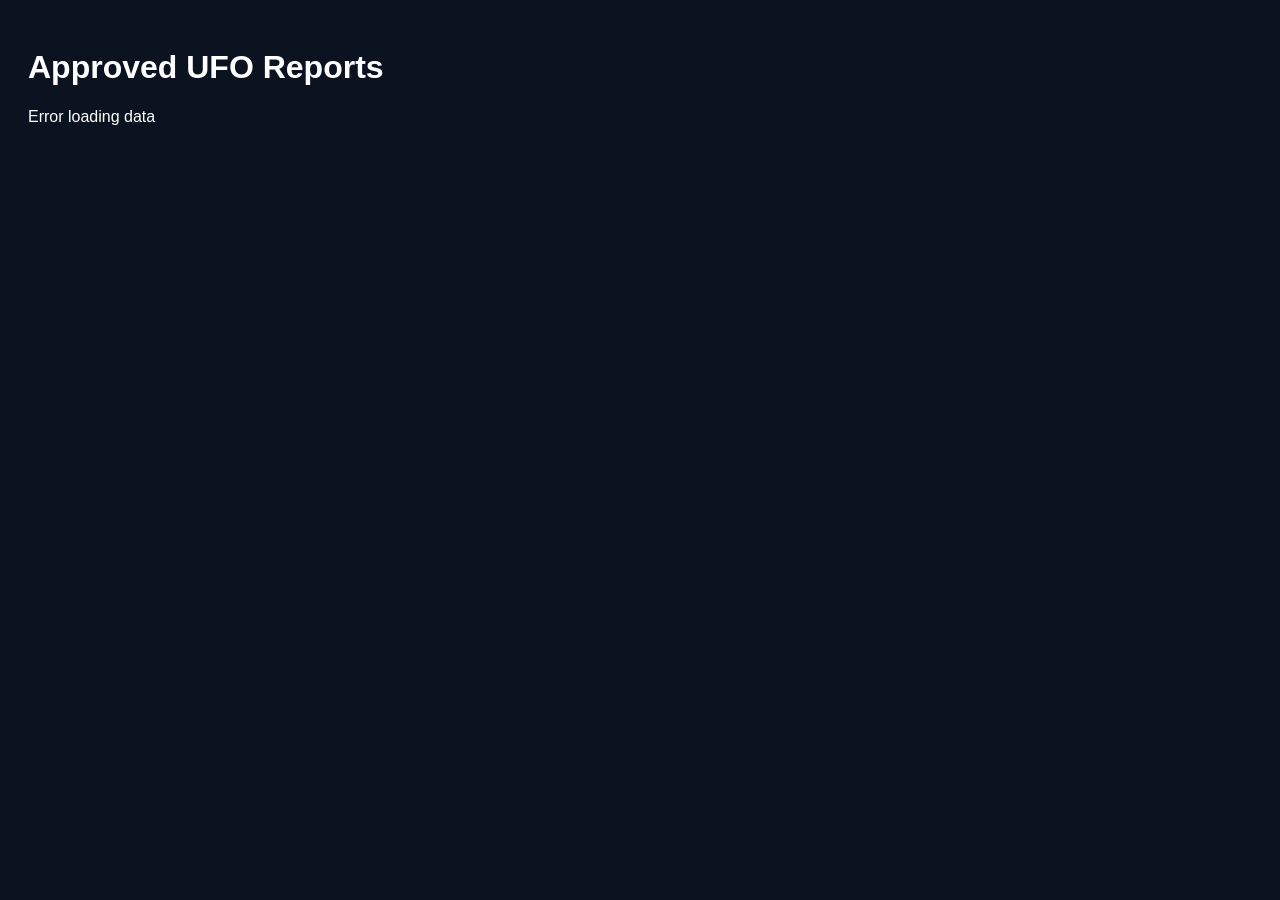
<file: index.html>
<!DOCTYPE html>
<html>
<head>
  <title>UFO Archive</title>
  <style>
    body {
      font-family: Arial;
      background: #0b1220;
      color: white;
      padding: 20px;
    }

    .case {
      background: #1e293b;
      padding: 15px;
      margin-bottom: 10px;
      border-radius: 8px;
    }
  </style>
</head>
<body>

<h1>Approved UFO Reports</h1>

<div id="archive-list">Loading...</div>

<script src="config.js"></script>
<script src="app.js"></script>

</body>
</html>
</file>
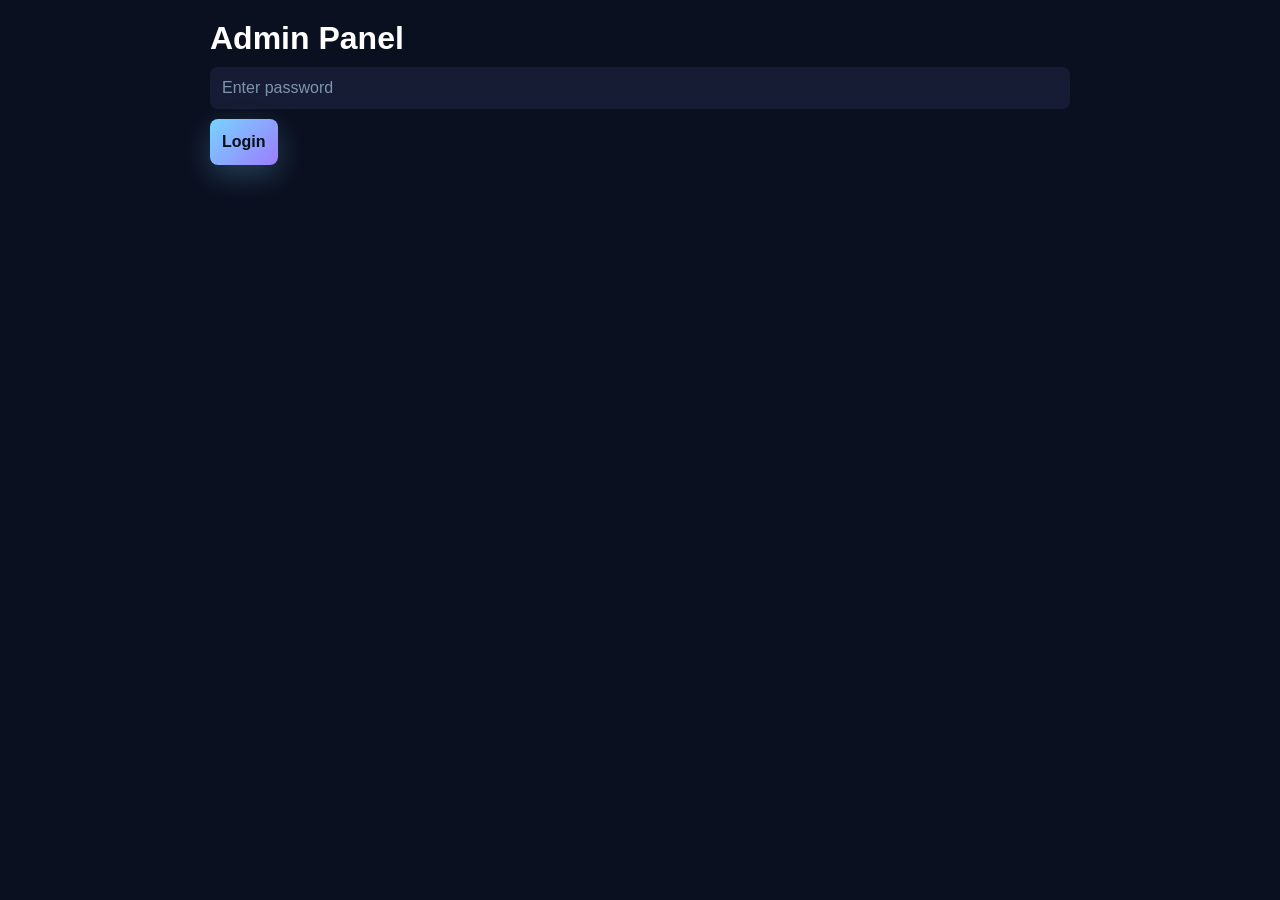
<file: admin.html>
<!DOCTYPE html>
<html lang="en">
<head>
  <meta charset="UTF-8" />
  <meta name="viewport" content="width=device-width, initial-scale=1.0" />
  <title>Admin - UFO Archive Pro</title>

  <link rel="stylesheet" href="styles.css" />

  <style>
    body { background:#0b1020; color:#fff; font-family:Arial; }
    .container { max-width:900px; margin:auto; padding:20px; }
    input,button { padding:12px; border-radius:8px; border:none; margin-top:10px; }
    input { width:100%; background:#151c33; color:white; }
    button { cursor:pointer; background:#4f7cff; color:white; margin-right:8px; }
    .danger { background:#c0392b; }
    .secondary { background:#444; }
    .case { background:#151c33; padding:16px; margin:16px 0; border-radius:12px; }
    img,video { max-width:100%; margin-top:10px; border-radius:12px; }
    #admin-protected { display:none; }
  </style>
</head>

<body>
  <div class="container">
    <h1>Admin Panel</h1>

    <div id="admin-login">
      <input id="admin-password" type="password" placeholder="Enter password" />
      <button id="admin-login-btn">Login</button>
      <div id="admin-login-status"></div>
    </div>

    <div id="admin-protected">
      <button id="admin-signout-btn" class="secondary">Logout</button>
      <div id="admin-status"></div>
      <div id="admin-list"></div>
    </div>
  </div>

  <script src="config.js?v=300"></script>
  <script src="admin.js?v=500"></script>
</body>
</html>
</file>
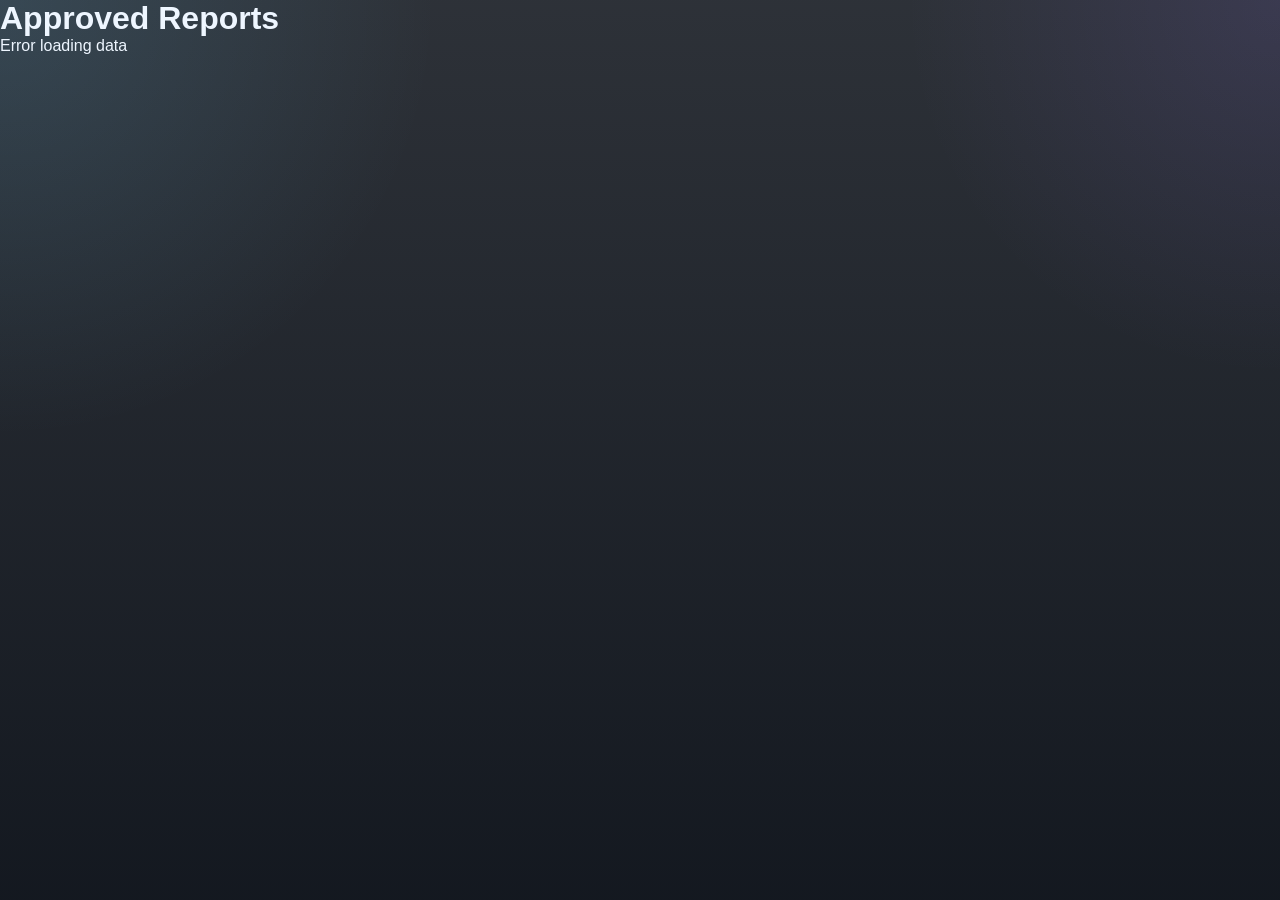
<file: archive.html>
<!DOCTYPE html>
<html>
<head>
  <title>UFO Archive</title>
  <link rel="stylesheet" href="styles.css">
</head>

<body>
  <h1>Approved Reports</h1>

  <div id="archive-list"></div>

  <script src="config.js?v=300"></script>
  <script src="app.js?v=500"></script>
</body>
</html>
</file>
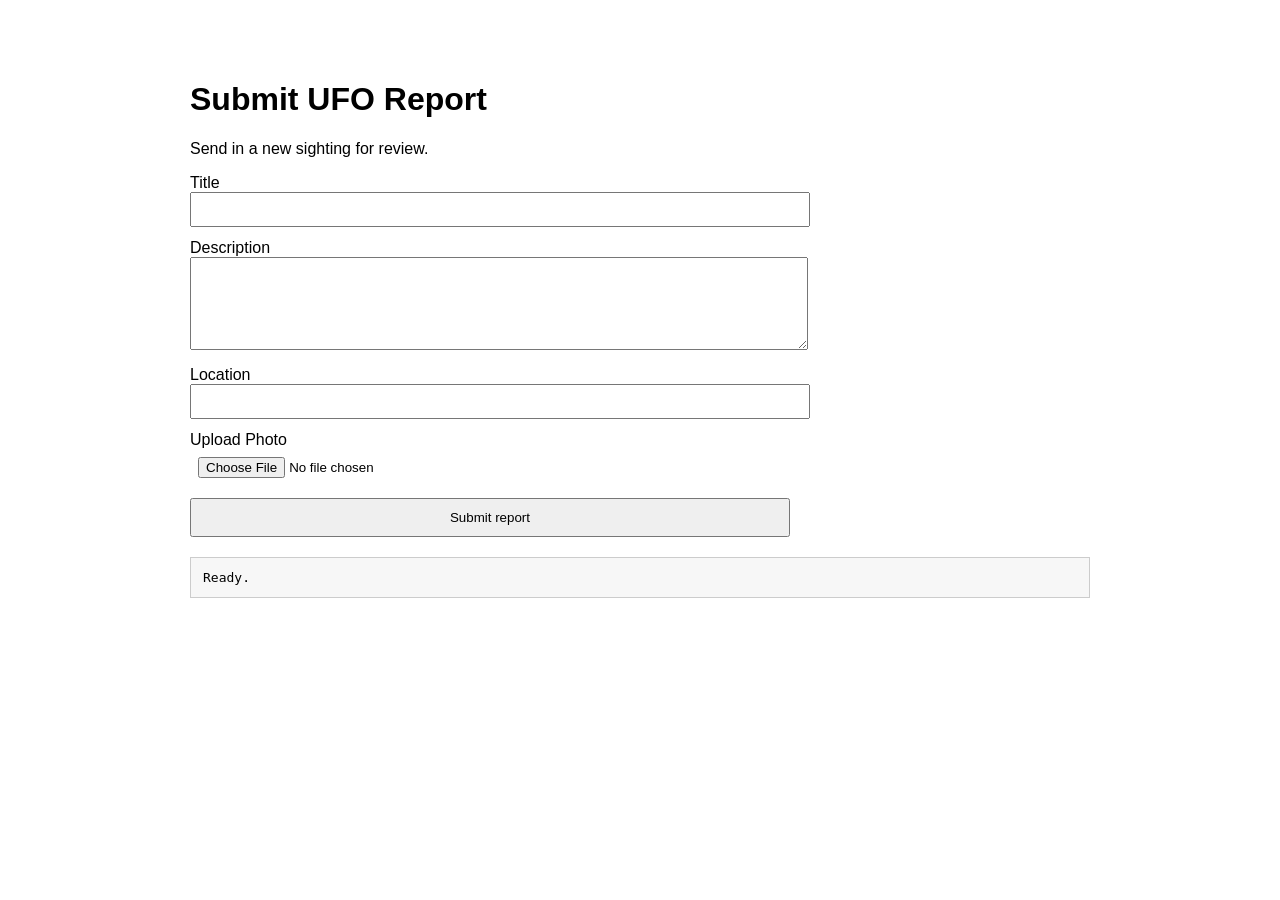
<file: submit.html>
<!DOCTYPE html>
<html lang="en">
<head>
  <meta charset="UTF-8" />
  <meta name="viewport" content="width=device-width, initial-scale=1.0" />
  <title>Submit UFO Report</title>
</head>
<body style="font-family: Arial, sans-serif; max-width: 900px; margin: 40px auto; padding: 20px;">
  <h1>Submit UFO Report</h1>
  <p>Send in a new sighting for review.</p>

  <form id="report-form" style="display:grid; gap:12px; max-width:600px;">
    <label>
      Title<br>
      <input id="title" type="text" required style="width:100%; padding:8px;">
    </label>

    <label>
      Description<br>
      <textarea id="description" rows="5" required style="width:100%; padding:8px;"></textarea>
    </label>

    <label>
      Location<br>
      <input id="location" type="text" required style="width:100%; padding:8px;">
    </label>

    <label>
      Upload Photo<br>
      <input id="file" type="file" accept="image/*" style="width:100%; padding:8px;">
    </label>

    <button type="submit" style="padding:10px 14px;">Submit report</button>
  </form>

  <pre id="debug" style="margin-top:20px;padding:12px;border:1px solid #ccc;background:#f7f7f7;white-space:pre-wrap;">Ready.</pre>

  <script src="config.js"></script>
  <script src="submit.js"></script>
</body>
</html>
</file>
<file: styles.css>
:root {
  --bg: #06101b;
  --bg-2: #0a1626;
  --panel: rgba(10, 20, 34, 0.78);
  --panel-strong: rgba(9, 18, 30, 0.9);
  --border: rgba(150, 210, 255, 0.14);
  --text: #eef6ff;
  --muted: #9eb2c9;
  --accent: #77d4ff;
  --accent-2: #9d7cff;
  --success: #7ee0b3;
  --warning: #ffd36f;
  --danger: #ff8c8c;
  --shadow: 0 18px 50px rgba(0, 0, 0, 0.4);
  --radius: 18px;
  --max: 1220px;
}

* { box-sizing: border-box; }
html { scroll-behavior: smooth; }

body {
  margin: 0;
  color: var(--text);
  font-family: Inter, -apple-system, BlinkMacSystemFont, "Segoe UI", sans-serif;
  background:
    radial-gradient(circle at top left, rgba(119, 212, 255, 0.14), transparent 28%),
    radial-gradient(circle at top right, rgba(157, 124, 255, 0.12), transparent 24%),
    linear-gradient(rgba(5, 10, 18, 0.84), rgba(5, 10, 18, 0.94)),
    url("https://images.unsplash.com/photo-1462331940025-496dfbfc7564?auto=format&fit=crop&w=1800&q=80") center/cover fixed no-repeat;
  min-height: 100vh;
  overflow-x: hidden;
  position: relative;
}

body.page-alt {
  background:
    radial-gradient(circle at top left, rgba(119, 212, 255, 0.1), transparent 28%),
    radial-gradient(circle at top right, rgba(157, 124, 255, 0.08), transparent 24%),
    linear-gradient(rgba(5, 10, 18, 0.9), rgba(5, 10, 18, 0.97)),
    url("https://images.unsplash.com/photo-1502134249126-9f3755a50d78?auto=format&fit=crop&w=1800&q=80") center/cover fixed no-repeat;
}

.stars, .stars-2, .glow, .scanline {
  position: fixed;
  inset: 0;
  pointer-events: none;
}

.stars {
  background-image:
    radial-gradient(2px 2px at 40px 60px, rgba(255,255,255,0.75), transparent),
    radial-gradient(1px 1px at 190px 120px, rgba(255,255,255,0.65), transparent),
    radial-gradient(1px 1px at 340px 40px, rgba(119,212,255,0.55), transparent),
    radial-gradient(1px 1px at 520px 150px, rgba(255,255,255,0.45), transparent);
  background-size: 700px 240px;
  opacity: 0.26;
  animation: drift 100s linear infinite;
}

.stars-2 {
  background-image:
    radial-gradient(1px 1px at 80px 90px, rgba(255,255,255,0.45), transparent),
    radial-gradient(1px 1px at 260px 50px, rgba(157,124,255,0.45), transparent),
    radial-gradient(1px 1px at 430px 140px, rgba(119,212,255,0.45), transparent);
  background-size: 620px 220px;
  opacity: 0.2;
  animation: drift 150s linear infinite reverse;
}

.glow-1 { background: radial-gradient(circle at 16% 18%, rgba(119,212,255,0.12), transparent 22%); }
.glow-2 { background: radial-gradient(circle at 84% 14%, rgba(157,124,255,0.1), transparent 20%); }

.scanline {
  background: linear-gradient(to bottom, rgba(255,255,255,0.02), rgba(255,255,255,0) 3px);
  background-size: 100% 4px;
  opacity: 0.12;
}

@keyframes drift {
  from { transform: translateY(0); }
  to { transform: translateY(-240px); }
}

.ufo-wrap {
  position: fixed;
  top: 110px;
  right: -180px;
  width: 300px;
  height: 180px;
  pointer-events: none;
  z-index: 1;
  animation: ufoFly 26s linear infinite;
}

.ufo {
  position: absolute;
  width: 170px;
  height: 100px;
  top: 20px;
  left: 45px;
  animation: ufoBob 4s ease-in-out infinite;
}

.ufo-top {
  position: absolute;
  width: 72px;
  height: 34px;
  top: 15px;
  left: 49px;
  border-radius: 50% 50% 44% 44%;
  background: linear-gradient(180deg, rgba(226, 245, 255, 0.95), rgba(119,212,255,0.55));
  box-shadow: 0 0 22px rgba(119,212,255,0.28);
}

.ufo-body {
  position: absolute;
  width: 160px;
  height: 38px;
  top: 40px;
  left: 5px;
  border-radius: 50%;
  background: linear-gradient(180deg, #dce6f7, #7786a2);
  box-shadow: 0 10px 26px rgba(0,0,0,0.35);
}

.ufo-light {
  position: absolute;
  width: 10px;
  height: 10px;
  top: 61px;
  border-radius: 50%;
  background: #ffd76a;
  box-shadow: 0 0 10px rgba(255,215,106,0.8);
  animation: blink 1.3s infinite alternate;
}

.light-1 { left: 34px; }
.light-2 { left: 78px; animation-delay: 0.25s; }
.light-3 { left: 122px; animation-delay: 0.55s; }

.ufo-beam {
  width: 70px;
  height: 90px;
  position: absolute;
  left: 50px;
  top: 67px;
  clip-path: polygon(35% 0, 65% 0, 100% 100%, 0 100%);
  background: linear-gradient(to bottom, rgba(119,212,255,0.2), rgba(119,212,255,0));
}

@keyframes ufoFly {
  0% { transform: translateX(0) translateY(0); opacity: 0; }
  8% { opacity: 1; }
  50% { transform: translateX(-60vw) translateY(14px); opacity: 1; }
  92% { opacity: 1; }
  100% { transform: translateX(-125vw) translateY(-8px); opacity: 0; }
}

@keyframes ufoBob {
  0%,100% { transform: translateY(0); }
  50% { transform: translateY(-8px); }
}

@keyframes blink {
  from { opacity: 0.45; }
  to { opacity: 1; }
}

a { color: inherit; text-decoration: none; }
img, video { max-width: 100%; display: block; }

.container {
  width: min(var(--max), calc(100% - 32px));
  margin: 0 auto;
}

.glass {
  background: var(--panel);
  border: 1px solid var(--border);
  border-radius: var(--radius);
  backdrop-filter: blur(16px);
  -webkit-backdrop-filter: blur(16px);
  box-shadow: var(--shadow);
}

.site-header {
  position: sticky;
  top: 0;
  z-index: 30;
  background: rgba(5, 11, 19, 0.74);
  border-bottom: 1px solid rgba(255,255,255,0.08);
  backdrop-filter: blur(14px);
}

.site-header-inner {
  min-height: 76px;
  display: flex;
  align-items: center;
  justify-content: space-between;
  gap: 16px;
}

.brand {
  display: flex;
  align-items: center;
  gap: 12px;
  font-weight: 800;
  letter-spacing: 0.4px;
}

.brand-logo {
  width: 42px;
  height: 42px;
  border-radius: 12px;
  object-fit: cover;
  background: rgba(255,255,255,0.04);
  padding: 4px;
  box-shadow: 0 8px 24px rgba(119,212,255,0.24);
}

.nav {
  display: flex;
  gap: 10px;
  flex-wrap: wrap;
}

.nav a {
  color: var(--muted);
  font-weight: 700;
  font-size: 14px;
  padding: 10px 14px;
  border-radius: 999px;
  transition: 0.2s ease;
}

.nav a:hover,
.nav a.active {
  color: var(--text);
  background: rgba(255,255,255,0.07);
}

.hero {
  padding: 84px 0 42px;
  position: relative;
  z-index: 2;
}

.hero-grid {
  display: grid;
  grid-template-columns: 1.15fr 0.85fr;
  gap: 20px;
}

.hero-main,
.hero-side,
.page-hero,
.info-card,
.step-card,
.case-card,
.form-card,
.auth-card,
.stat-card,
.map-card,
.case-page-card {
  padding: 24px;
}

.eyebrow {
  display: inline-flex;
  align-items: center;
  padding: 8px 12px;
  border-radius: 999px;
  color: var(--accent);
  background: rgba(119,212,255,0.08);
  border: 1px solid rgba(119,212,255,0.18);
  font-size: 12px;
  font-weight: 800;
  letter-spacing: 0.3px;
}

h1, h2, h3, h4 { margin: 0; }

.hero h1,
.page-hero h1 {
  margin-top: 16px;
  font-size: clamp(38px, 6vw, 64px);
  line-height: 1.02;
  letter-spacing: -1.4px;
}

.lead {
  margin-top: 16px;
  color: var(--muted);
  font-size: 18px;
  line-height: 1.7;
  max-width: 760px;
}

.hero-actions,
.inline-actions,
.card-actions {
  display: flex;
  gap: 10px;
  flex-wrap: wrap;
}

.hero-actions,
.inline-actions { margin-top: 22px; }

.button,
button,
input,
select,
textarea { font: inherit; }

.button,
button {
  border: 0;
  min-height: 46px;
  padding: 0 18px;
  border-radius: 12px;
  font-weight: 800;
  cursor: pointer;
  transition: 0.2s ease;
}

.button {
  display: inline-flex;
  align-items: center;
  justify-content: center;
}

.button-primary,
button.button-primary,
button:not(.button-secondary):not(.button-danger) {
  background: linear-gradient(135deg, var(--accent), var(--accent-2));
  color: #05101a;
  box-shadow: 0 10px 28px rgba(119,212,255,0.24);
}

.button-secondary {
  background: rgba(255,255,255,0.05);
  color: var(--text);
  border: 1px solid rgba(255,255,255,0.08);
}

.button-danger {
  background: rgba(255,140,140,0.12);
  color: #ffd5d5;
  border: 1px solid rgba(255,140,140,0.2);
}

.stats-grid,
.cards-grid,
.steps-grid,
.cases-grid,
.footer-grid,
.form-grid,
.map-grid {
  display: grid;
  gap: 18px;
}

.stats-grid {
  grid-template-columns: repeat(3, 1fr);
  margin-top: 24px;
}

.cards-grid,
.steps-grid,
.footer-grid {
  grid-template-columns: repeat(3, 1fr);
}

.cases-grid {
  grid-template-columns: repeat(2, 1fr);
}

.map-grid {
  grid-template-columns: repeat(3, 1fr);
}

.stat-card strong {
  display: block;
  font-size: 28px;
  margin-bottom: 8px;
}

.signal-card {
  padding: 18px;
  border-radius: 14px;
  background: rgba(255,255,255,0.04);
  border: 1px solid rgba(255,255,255,0.06);
}

.signal-card + .signal-card { margin-top: 12px; }

.section {
  padding: 18px 0 28px;
  position: relative;
  z-index: 2;
}

.section-head {
  display: flex;
  justify-content: space-between;
  align-items: end;
  gap: 16px;
  margin-bottom: 18px;
}

.page-shell {
  padding: 42px 0 60px;
}

.muted,
.meta {
  color: var(--muted);
}

.case-card,
.info-card,
.step-card,
.stat-card,
.signal-card,
.map-card {
  transition: transform 0.22s ease, border-color 0.22s ease;
}

.case-card:hover,
.info-card:hover,
.step-card:hover,
.stat-card:hover,
.signal-card:hover,
.map-card:hover {
  transform: translateY(-3px);
  border-color: rgba(119,212,255,0.24);
}

.badges {
  display: flex;
  flex-wrap: wrap;
  gap: 8px;
  margin-bottom: 12px;
}

.badge {
  display: inline-flex;
  align-items: center;
  padding: 7px 10px;
  border-radius: 999px;
  font-size: 12px;
  font-weight: 700;
  background: rgba(255,255,255,0.07);
  border: 1px solid rgba(255,255,255,0.08);
}

.badge-approved { background: rgba(126,224,179,0.14); color: #d7ffef; }
.badge-pending { background: rgba(255,211,111,0.14); color: #ffeeb9; }
.badge-rejected { background: rgba(255,140,140,0.14); color: #ffd4d4; }

.media {
  width: 100%;
  max-height: 320px;
  object-fit: cover;
  border-radius: 12px;
  margin: 14px 0;
  border: 1px solid rgba(255,255,255,0.08);
}

.form-card label,
.auth-card label {
  display: block;
  margin-bottom: 14px;
  font-weight: 700;
}

input,
select,
textarea {
  width: 100%;
  margin-top: 8px;
  border-radius: 12px;
  border: 1px solid rgba(255,255,255,0.12);
  background: rgba(255,255,255,0.05);
  color: var(--text);
  padding: 14px;
  outline: none;
}

input::placeholder,
textarea::placeholder { color: #7f95ab; }

textarea {
  min-height: 140px;
  resize: vertical;
}

.form-grid {
  grid-template-columns: repeat(2, 1fr);
}

.form-grid .full {
  grid-column: 1 / -1;
}

.notice {
  margin-top: 14px;
  padding: 12px 14px;
  border-radius: 12px;
  background: rgba(126,224,179,0.12);
  color: #d8fff0;
  border: 1px solid rgba(126,224,179,0.2);
}

.notice.error {
  background: rgba(255,140,140,0.12);
  color: #ffd7d7;
  border-color: rgba(255,140,140,0.2);
}

.archive-toolbar {
  display: flex;
  gap: 12px;
  flex-wrap: wrap;
  margin-bottom: 18px;
  padding: 16px;
}

.archive-toolbar input,
.archive-toolbar select {
  margin-top: 0;
}

.empty-state {
  padding: 26px;
  text-align: center;
  color: var(--muted);
}

.map-card h3 {
  margin-bottom: 10px;
}

.map-list {
  margin-top: 12px;
  display: grid;
  gap: 10px;
}

.map-list a {
  display: block;
  padding: 12px;
  border-radius: 12px;
  background: rgba(255,255,255,0.04);
  border: 1px solid rgba(255,255,255,0.06);
}

.map-list a:hover {
  background: rgba(255,255,255,0.07);
}

.case-page-card h1 {
  font-size: clamp(30px, 4vw, 48px);
  margin: 12px 0 10px;
}

.case-page-body {
  display: grid;
  gap: 18px;
}

.case-page-section {
  padding: 18px;
  border-radius: 14px;
  background: rgba(255,255,255,0.04);
  border: 1px solid rgba(255,255,255,0.06);
}

.hidden { display: none !important; }

.modal {
  position: fixed;
  inset: 0;
  z-index: 50;
  display: grid;
  place-items: center;
  padding: 20px;
  background: rgba(5,10,18,0.72);
}

.modal-card {
  width: min(860px, 100%);
  max-height: 88vh;
  overflow: auto;
  padding: 24px;
}

.footer {
  margin-top: 60px;
  padding: 34px 0 28px;
  border-top: 1px solid rgba(255,255,255,0.08);
  background: rgba(4, 8, 15, 0.42);
}

.footer-brand { margin-bottom: 10px; }

.footer p,
.footer a {
  color: var(--muted);
  font-size: 14px;
}

.footer a {
  display: block;
  margin-bottom: 8px;
}

.footer a:hover { color: var(--text); }

.footer-bottom {
  margin-top: 22px;
  text-align: center;
  color: var(--muted);
  font-size: 13px;
}

@media (max-width: 980px) {
  .hero-grid,
  .stats-grid,
  .cards-grid,
  .steps-grid,
  .cases-grid,
  .footer-grid,
  .form-grid,
  .map-grid {
    grid-template-columns: 1fr;
  }

  .site-header-inner {
    flex-direction: column;
    align-items: flex-start;
    padding: 12px 0;
  }

  .hero { padding-top: 48px; }
  .ufo-wrap { display: none; }
}
</file>
